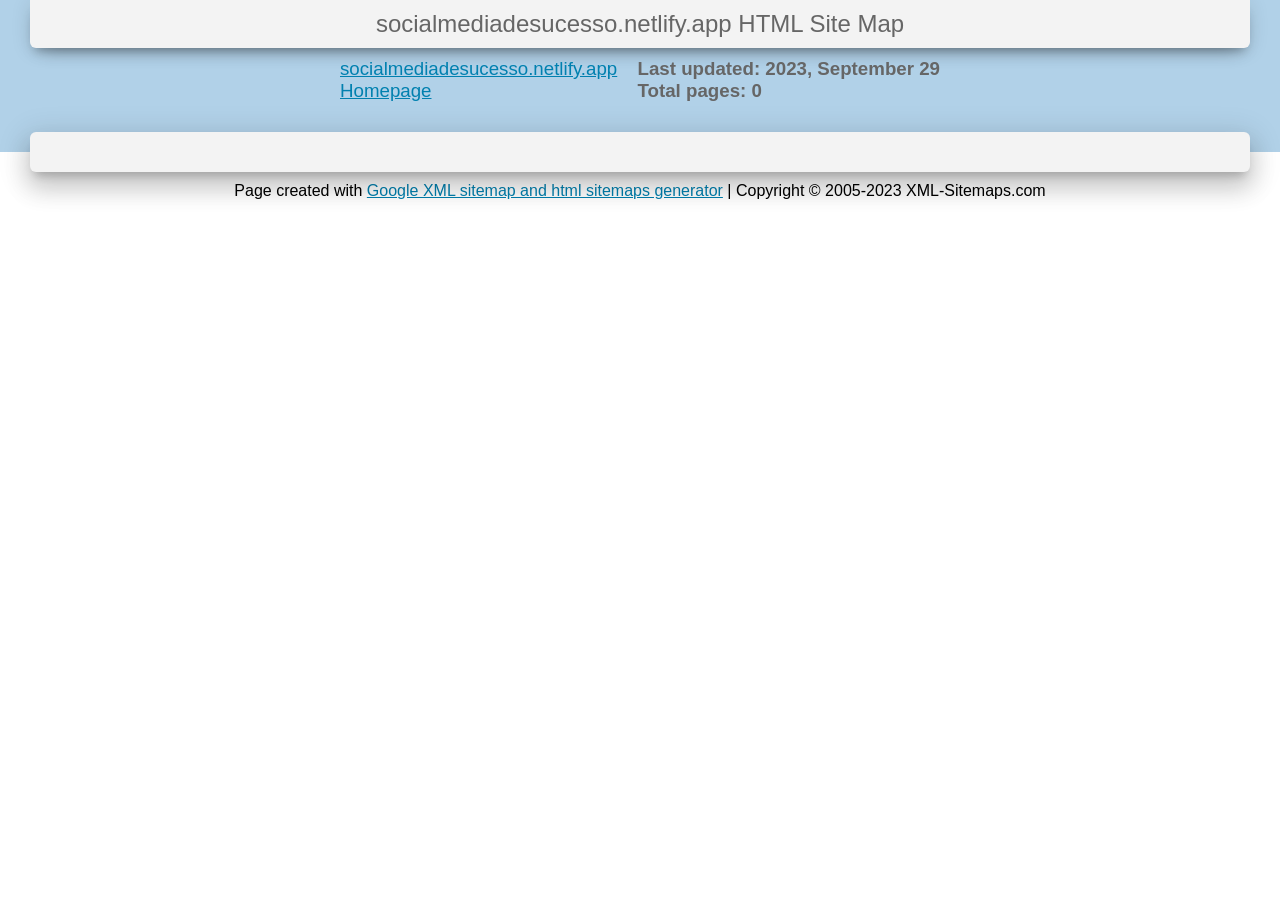
<file: sitemap.html>
<!doctype html>
<html lang="en">

<head>
	<meta charset="utf-8" />
	<title>socialmediadesucesso.netlify.app Site Map - Generated by www.xml-sitemaps.com</title>
	<meta content="width=device-width, initial-scale=1.0, maximum-scale=1.0, user-scalable=0" name="viewport" />
	<style type="text/css">
	body {
		background-color: #fff;
		font-family: "Roboto", "Helvetica", "Arial", sans-serif;
		margin: 0;
	}

	#top {

		background-color: #b1d1e8;
		font-size: 16px;
		padding-bottom: 40px;
	}

	nav {
		font-size: 24px;

		margin: 0px 30px 0px;
		border-bottom-left-radius: 6px;
		border-bottom-right-radius: 6px;
		background-color: #f3f3f3;
		color: #666;
		box-shadow: 0 10px 20px -12px rgba(0, 0, 0, 0.42), 0 3px 20px 0px rgba(0, 0, 0, 0.12), 0 8px 10px -5px rgba(0, 0, 0, 0.2);
		padding: 10px 0;
		text-align: center;
		z-index: 1;
	}

	h3 {
		margin: auto;
		padding: 10px;
		max-width: 600px;
		color: #666;
	}

	h3 span {
		float: right;
	}

	h3 a {
		font-weight: normal;
		display: block;
	}


	#cont {
		position: relative;
		border-radius: 6px;
		box-shadow: 0 16px 24px 2px rgba(0, 0, 0, 0.14), 0 6px 30px 5px rgba(0, 0, 0, 0.12), 0 8px 10px -5px rgba(0, 0, 0, 0.2);

		background: #f3f3f3;

		margin: -20px 30px 0px 30px;
		padding: 20px;
	}

	a:link,
	a:visited {
		color: #0180AF;
		text-decoration: underline;
	}

	a:hover {
		color: #666;
	}


	#footer {
		padding: 10px;
		text-align: center;
	}

	ul {
    	margin: 0px;

    	padding: 0px;
    	list-style: none;
	}
	li {
		margin: 0px;
	}
	li ul {
		margin-left: 20px;
	}

	.lhead {
		background: #ddd;
		padding: 10px;
    	margin: 10px 0px;
	}

	.lcount {
		padding: 0px 10px;
	}

	.lpage {
		border-bottom: #ddd 1px solid;
		padding: 5px;
	}
	.last-page {
		border: none;
	}
	</style>
</head>

<body>
	<div id="top">
		<nav>socialmediadesucesso.netlify.app HTML Site Map</nav>
		<h3>
<span>Last updated: 2023, September 29<br />
Total pages: 0</span>
<a href="https://socialmediadesucesso.netlify.app">socialmediadesucesso.netlify.app Homepage</a>
</h3></div>
	<div id="cont">
		
		<!--
Please note:
You are not allowed to remove the copyright notice below.
Thank you!
www.xml-sitemaps.com
-->
	</div>
	<div id="footer">
		Page created with <a target="_blank" href="https://www.xml-sitemaps.com">Google XML sitemap and html sitemaps generator</a> | Copyright &copy; 2005-2023 XML-Sitemaps.com
	</div>
</body>

</html>
</file>
